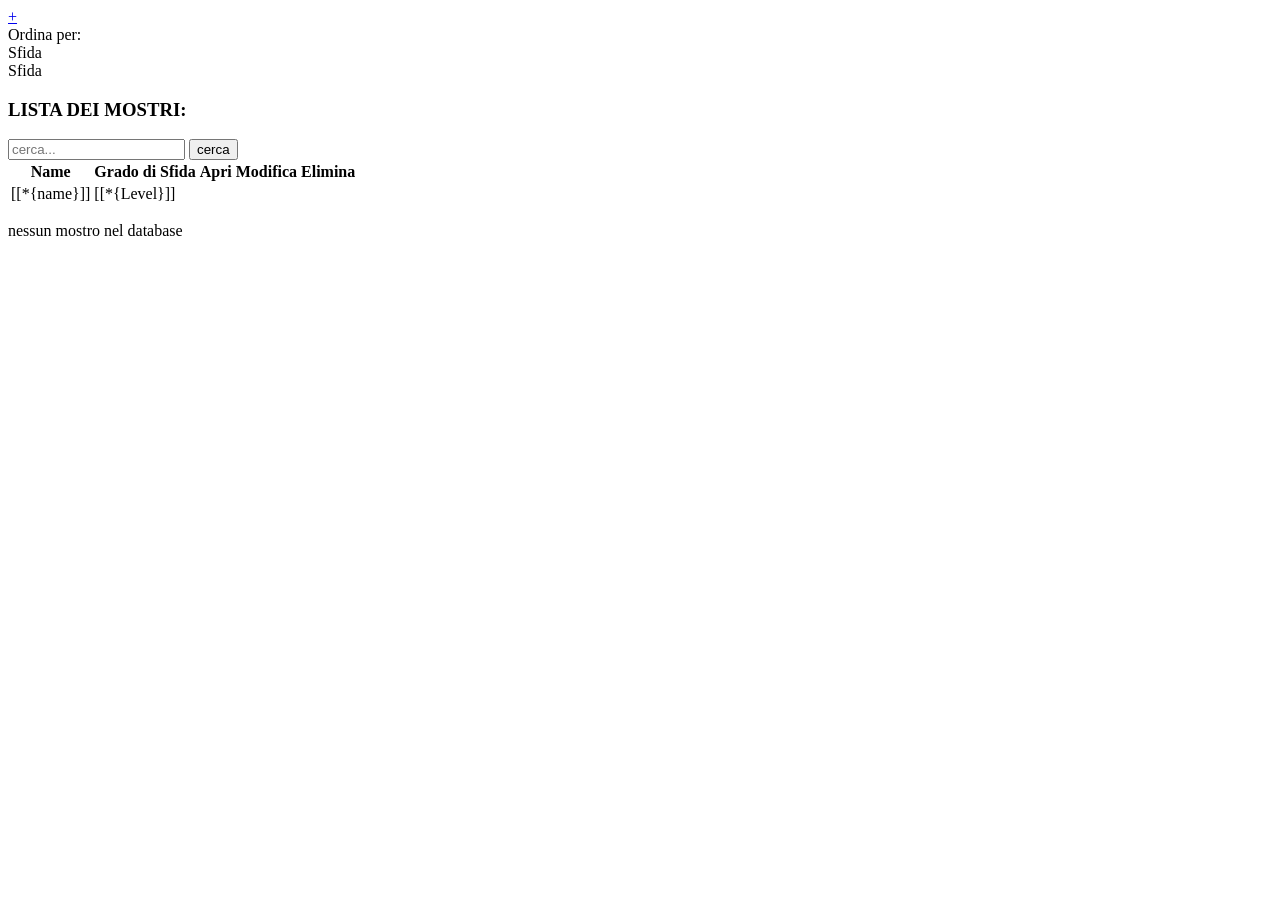
<file: src/main/resources/templates/monsters/index.html>
<!DOCTYPE html>
<html lxmls:th="http://www.thymeleaf.org">

<head>
    <th:block th:replace="~{fragments/style :: style}"></th:block>
    <title>Lista Mostri</title>
</head>

<body>
    <header>
        <th:block th:replace="~{fragments/nav :: nav}"></th:block>
    </header>
    <main>
        <div class="container  mt-3 ">
            <div class="row mt-5 bg_custom pt-3">
                <div class="col-12 d-flex justify-content-between">
                    <div>
                        <a sec:authorize="hasAuthority('ADMIN')" class="btn btn-primary" href="/monsters/create"> +</a>
                    </div>
                    <div class="d-flex align-items-center justify-content-between">
                        <div>
                            Ordina per:
                        </div>
                        <div class="mx-3">

                            <a th:href="@{/monsters(name=${name}, order='asc')}" class="btn btn-primary">Sfida <i
                                    class="bi bi-arrow-down-circle"></i></a>
                        </div>
                        <div>
                            <a th:href="@{/monsters(name=${name}, order='desc')}" class="btn btn-primary">Sfida <i
                                    class="bi bi-arrow-up-circle"></i></a>
                        </div>

                    </div>

                </div>

                <div class="col-12 mt-3" th:if="${monsters.size() > 0}">
                    <div class="d-flex justify-content-between">
                        <h3 class="">LISTA DEI MOSTRI:</h3>
                        <div>
                            <form th:action="@{/monsters}" method="get">
                                <div class="d-flex align-items-center">
                                    <input class="form-control me-2" type="text" name="name" th:value="${name}"
                                        placeholder="cerca..." aria-label="Search" />
                                    <input type="hidden" name="order" th:value="${order}">
                                    <button class="btn btn-primary " type="submit">cerca</button>
                                </div>
                            </form>

                        </div>
                    </div>

                    <table class="mt-3 table">
                        <thead>
                            <tr>
                                <th> Name</th>
                                <th> Grado di Sfida</th>
                                <th>Apri</th>
                                <th sec:authorize="hasAuthority('ADMIN')">Modifica</th>
                                <th sec:authorize="hasAuthority('ADMIN')">Elimina</th>
                            </tr>
                        </thead>
                        <tbody>
                            <tr th:each="monster : ${monsters}" th:object="${monster}">
                                <td>[[*{name}]]</td>
                                <td>
                                    [[*{Level}]]
                                </td>
                                <td>
                                    <a th:href="@{/monsters/{id}(id=*{id})}" class="btn btn-primary btn-sm">
                                        <i class="bi bi-arrow-right-square"></i>
                                    </a>
                                </td>
                                <td sec:authorize="hasAuthority('ADMIN')">
                                    <a th:href="@{/monsters/edit/{id}(id=*{id})}" class="btn btn-success btn-sm">
                                        <i class="bi bi-pencil"></i>
                                    </a>
                                </td>
                                <td sec:authorize="hasAuthority('ADMIN')">
                                    <div
                                        th:replace="~{fragments/modal :: modal(*{id}, 'Eliminare il mostro definitivamente?',@{/monsters/delete/{id}(id=*{id})})}">
                                    </div>


                                </td>

                            </tr>
                        </tbody>



                    </table>
                </div>
                <div class="col-12 d-flex justify-content-center mt-5 border-top" th:unless="${monsters.size() > 0}">

                    <p class="fs-5 mt-3"> nessun mostro nel database</p>
                </div>

            </div>
        </div>
    </main>
    <th:block th:replace="~{fragments/script :: scripts}"></th:block>
</body>
</file>
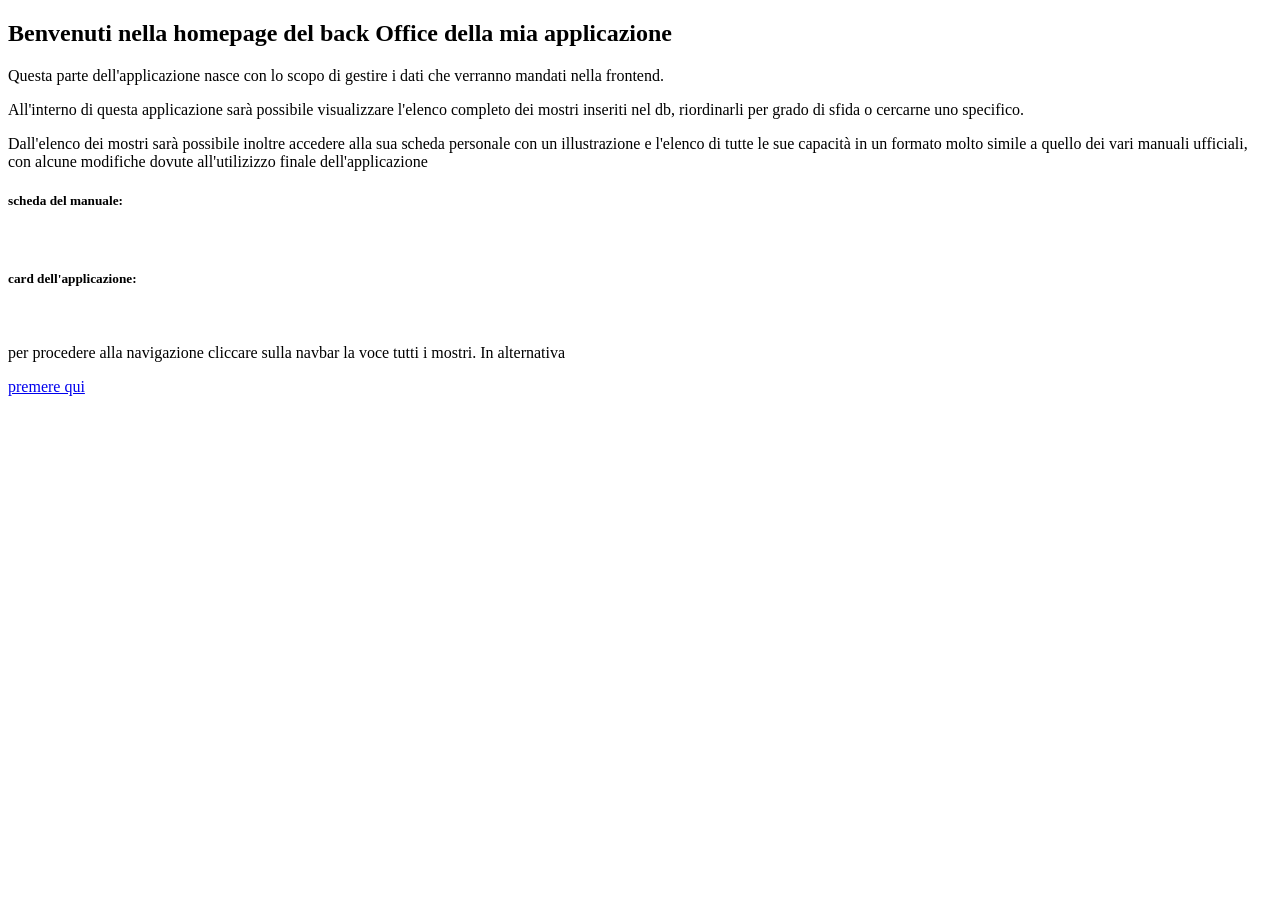
<file: src/main/resources/templates/home.html>
<!DOCTYPE html>
<html lxmls:th="http://www.thymeleaf.org">

<head>
    <th:block th:replace="~{fragments/style :: style}"></th:block>
    <title>Home Page</title>
</head>

<body>
    <header>
        <th:block th:replace="~{fragments/nav :: nav}"></th:block>
    </header>
    <main>
        <div class="container ">
            <div class="row bg_custom mt-5 py-3 justify-content-center">
                <div class="col-12">
                    <section>
                        <h1>Benvenuti nella homepage del back Office della mia applicazione</h1>
                        <p>
                            Questa parte dell'applicazione nasce con lo scopo di gestire i dati che verranno mandati
                            nella frontend.

                        </p>
                        <p>
                            All'interno di questa applicazione sarà possibile visualizzare l'elenco completo dei mostri
                            inseriti nel db, riordinarli per grado di sfida o cercarne uno specifico.
                        </p>
                        <p>Dall'elenco dei mostri sarà possibile inoltre accedere alla sua scheda personale con un
                            illustrazione e l'elenco di tutte le sue capacità in un formato molto simile a quello dei
                            vari manuali ufficiali, con alcune modifiche dovute all'utilizizzo finale dell'applicazione
                        </p>
                        <div class="col-12">
                            <div class="row justify-content-between">
                                <div class="col-5">
                                    <h5>scheda del manuale:</h5>
                                    <img th:src="@{/images/Goblin.PNG}" alt="" class="home-image">
                                </div>
                                <div class="col-6">
                                    <h5>card dell'applicazione:</h5>
                                    <img class="home-image" th:src="@{/images/home-example.JPG}" alt="">
                                </div>
                            </div>

                        </div>

                        <div class="d-flex mt-4">
                            <p>
                                per procedere alla navigazione cliccare sulla navbar la voce tutti i mostri. In
                                alternativa
                            </p>
                            <div>
                                <a class="btn btn-sm btn-primary ms-2" href="/monsters">premere qui</a>
                            </div>
                        </div>



                    </section>
                </div>
            </div>
        </div>
    </main>
    <footer>

    </footer>
</body>
</file>
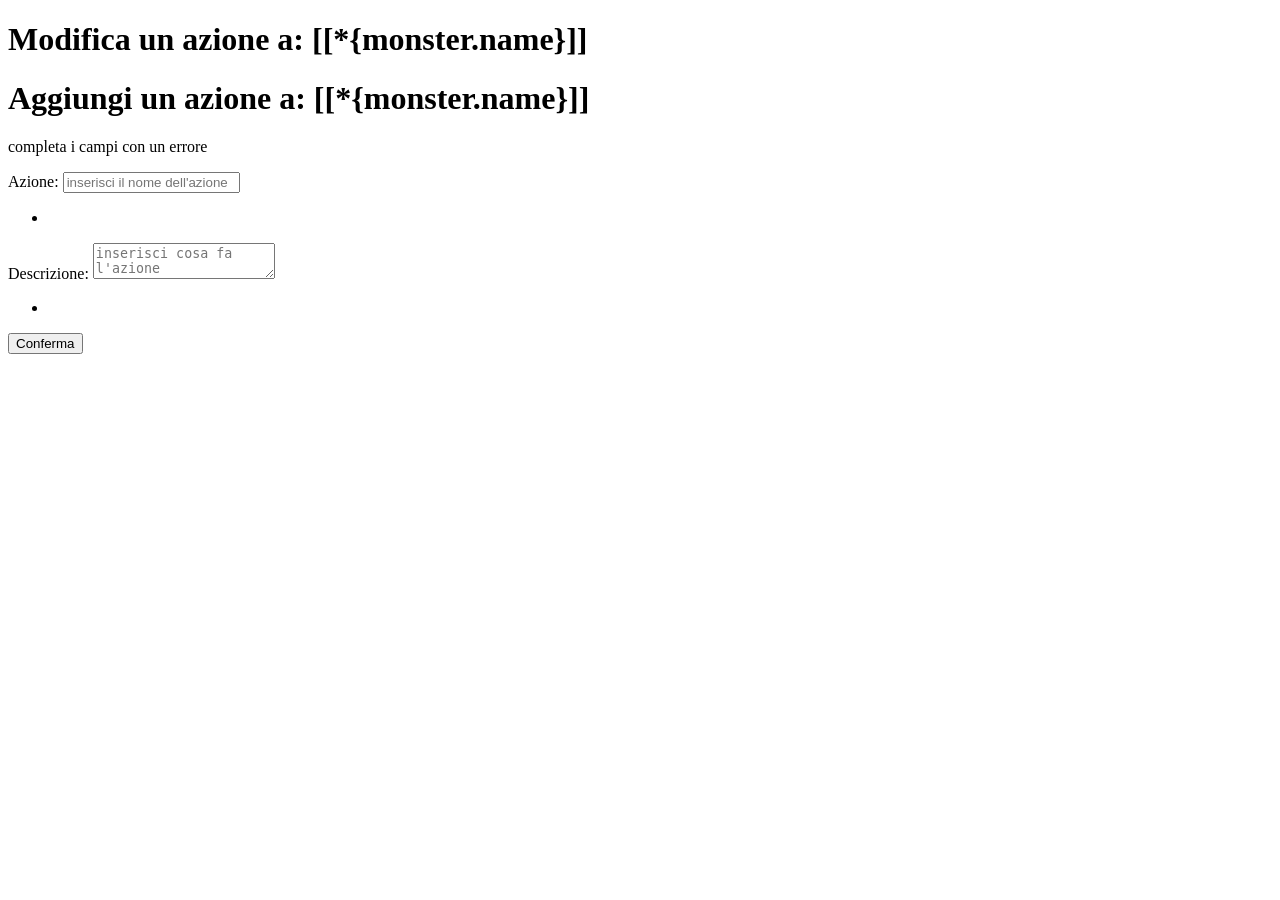
<file: src/main/resources/templates/actions/create-or-edit.html>
<!DOCTYPE html>
<html lxmls:th="http://www.thymeleaf.org">

<head>
    <th:block th:replace="~{fragments/style :: style}"></th:block>
    <title th:if="${edit}">Modifica Azione</title>
    <title th:unless="${edit}">Crea Azione</title>
</head>

<body>
    <header>
        <th:block th:replace="~{fragments/nav :: nav}"></th:block>
    </header>
    <main>
        <div class="container bg-light mt-3">


            <form id="trait-create-form"
                th:action="${edit} ? @{/actions/edit/{id}(id=${action.id})} : @{/actions/create}" method="post"
                th:object="${action}">
                <h1 th:if="${edit}">Modifica un azione a: [[*{monster.name}]]</h1>
                <h1 th:unless="${edit}">Aggiungi un azione a: [[*{monster.name}]]</h1>

                <input type="hidden" th:field="*{monster.id}">
                <div class="mb-3" th:if="${#fields.hasErrors()}">
                    <p class="text-danger">completa i campi con un errore</p>
                </div>
                <div class="mt-3">
                    <label class="form-label" for="name">Azione:</label>
                    <input class="form-control" type="text" id="name" placeholder="inserisci il nome dell'azione"
                        th:field="*{name}" th:errorClass="is-invalid">
                    <div class="invalid-feedback" th:if="${#fields.hasErrors('name')}">
                        <ul>
                            <li th:each="error : ${#fields.errors('name')}" th:text="${error}" />
                        </ul>
                    </div>
                </div>
                <div class="my-3 pb-4">
                    <label class="form-label" for="effect">Descrizione:</label>
                    <textarea class="form-control" type="file" id="effect" placeholder="inserisci cosa fa l'azione"
                        th:field="*{effect}" th:errorClass="is-invalid"></textarea>
                    <div class="invalid-feedback" th:if="${#fields.hasErrors('effect')}">
                        <ul>
                            <li th:each="error : ${#fields.errors('effect')}" th:text="${error}" />
                        </ul>
                    </div>
                    <div class="col-12 d-flex justify-content-center mt-4 pb-4">
                        <button class="btn btn-primary" type="submit">Conferma</button>
                    </div>
                </div>
            </form>
        </div>
    </main>
</body>
</file>
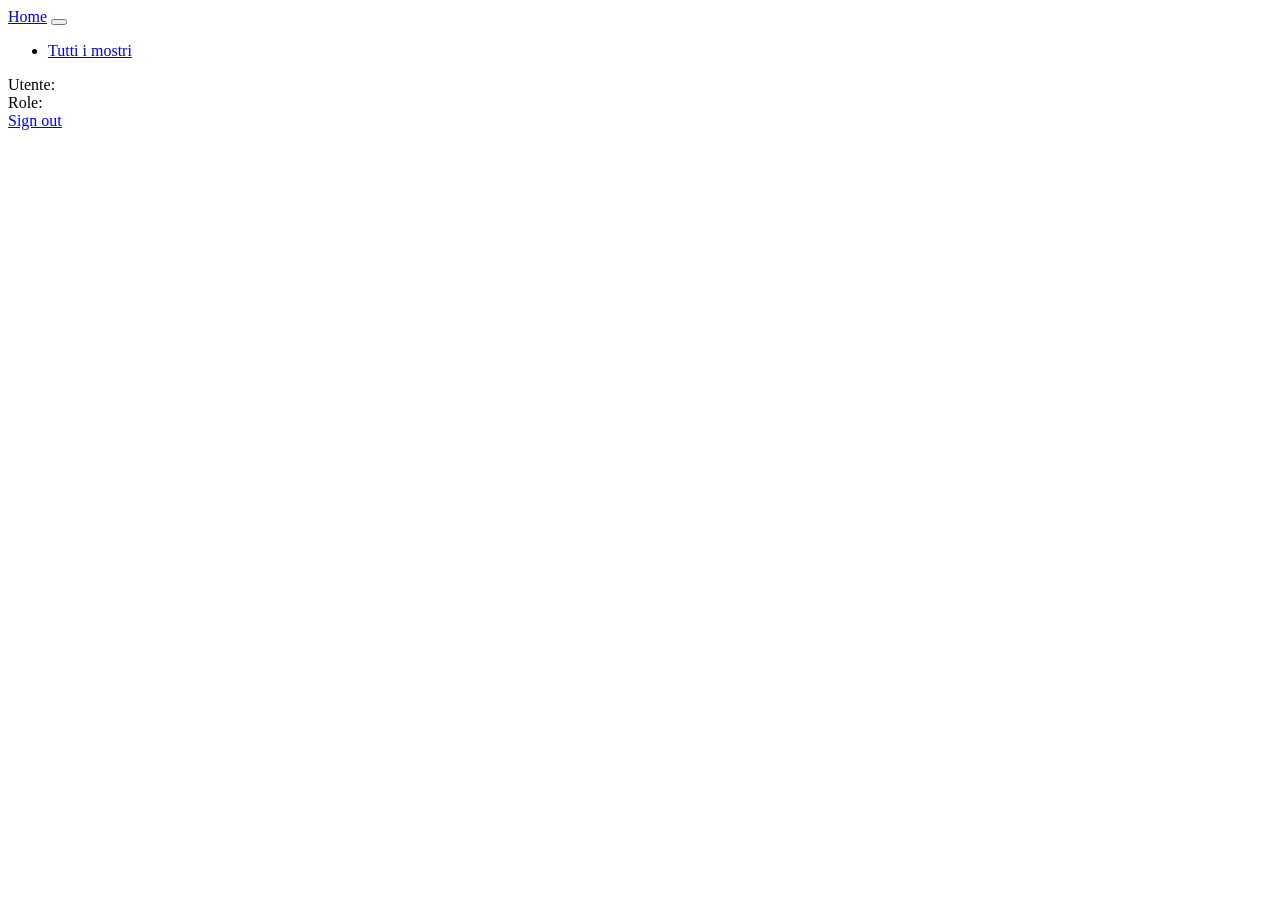
<file: src/main/resources/templates/fragments/nav.html>
<!DOCTYPE html>
<html lxmls:th="http://www.thymeleaf.org">

<head>

</head>
<th:block th:fragment="nav">
    <nav class="navbar navbar-expand-lg bg-body-tertiary">
        <div class="container-fluid">
            <a class="navbar-brand" href="/">Home</a>
            <button class="navbar-toggler" type="button" data-bs-toggle="collapse" data-bs-target="#navbarNav"
                aria-controls="navbarNav" aria-expanded="false" aria-label="Toggle navigation">
                <span class="navbar-toggler-icon"></span>
            </button>
            <div class="collapse navbar-collapse" id="navbarNav">
                <ul class="navbar-nav">
                    <li class="nav-item">
                        <a class="nav-link active" aria-current="page" href="/monsters">Tutti i mostri</a>
                    </li>
                </ul>
            </div>
            <div class="user-info d-flex">
                Utente: <span sec:authentication="name" class="fw-bold ms-1 me-2"></span>
                <div sec:authorize="hasAuthority('ADMIN')">
                    Role: <span class="fw-bold me-2" sec:authentication="principal.authorities"></span>
                </div>
                <a class="btn btn-sm btn-outline-primary" href="/logout">Sign out</a>


            </div>
        </div>
    </nav>

</th:block>

</html>
</file>
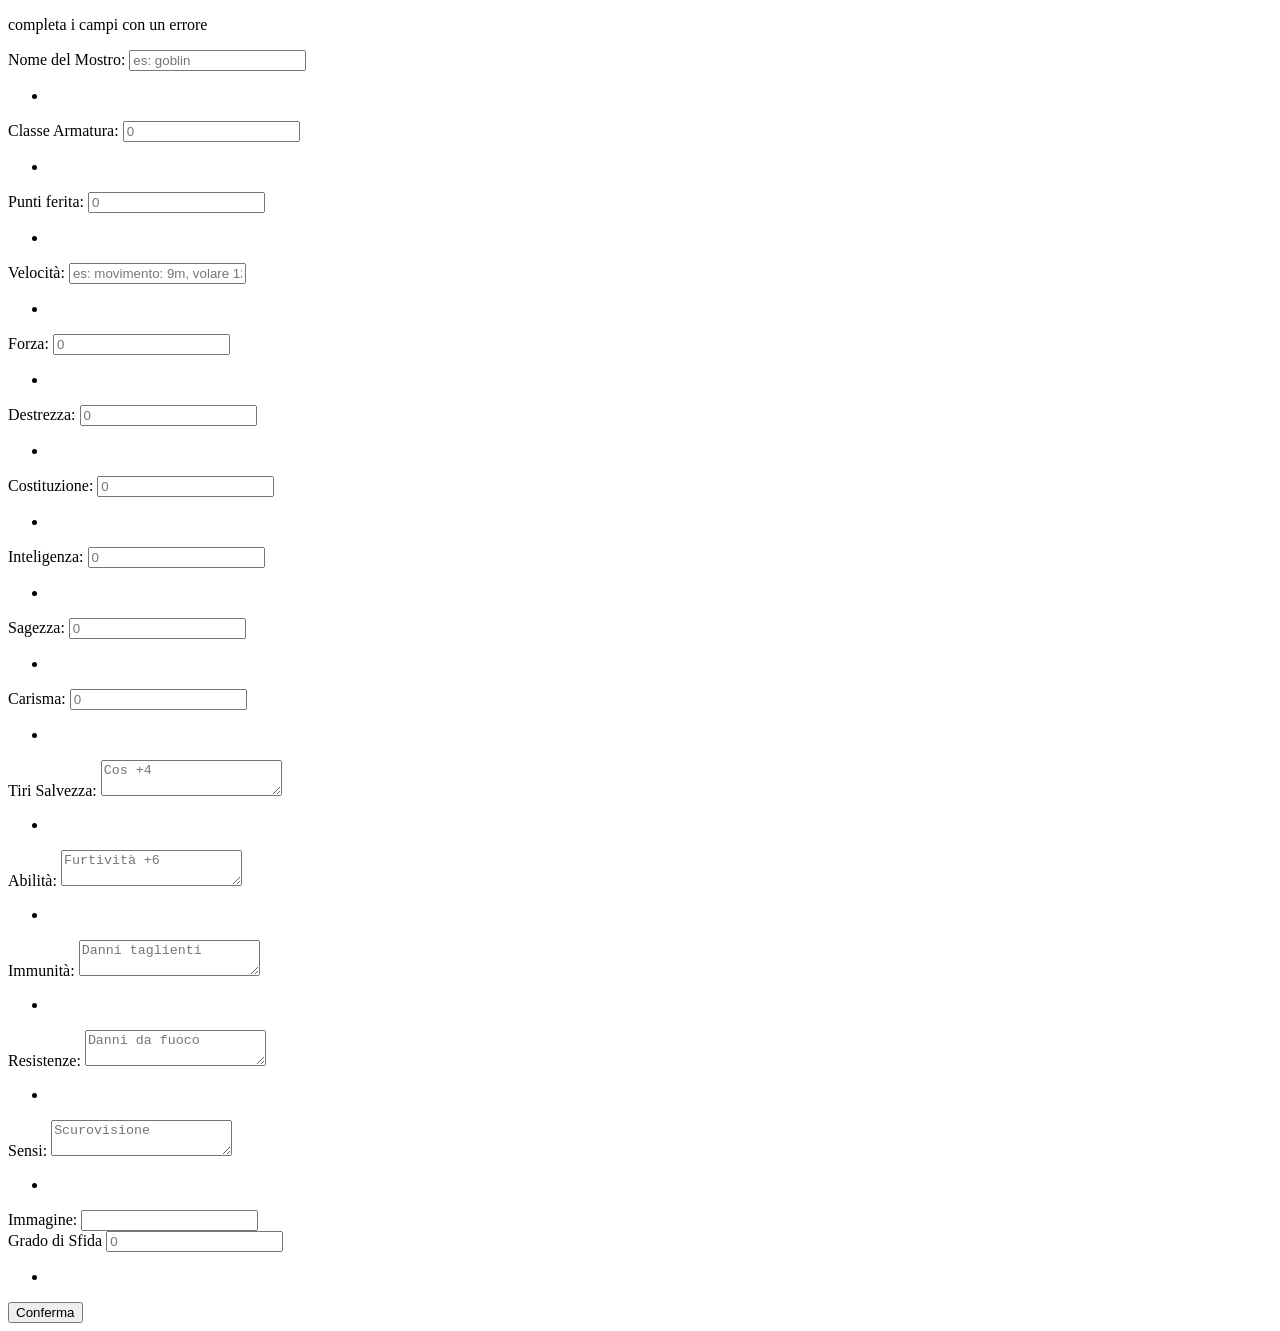
<file: src/main/resources/templates/monsters/create-or-edit.html>
<!DOCTYPE html>
<html lxmls:th="http://www.thymeleaf.org">

<head>
    <th:block th:replace="~{fragments/style :: style}"></th:block>
    <title th:if="${edit}">Modifica Mostro</title>
    <title th:unless="${edit}">Crea Mostro</title>
</head>

<body class="bg-dark">
    <header>
        <th:block th:replace="~{fragments/nav :: nav}"></th:block>
    </header>
    <main>
        <div class="container bg-light">
            <form id="monster-create-form" th:action="${edit} ? @{|/monsters/edit/${monster.id}|} : @{/monsters/create}"
                method="post" th:object="${monster}" enctype="multipart/form-data">
                <div class="pt-3 mt-3" th:if="${#fields.hasErrors()}">
                    <p class="text-danger">completa i campi con un errore</p>
                </div>
                <div class="row mt-3">
                    <div class="col-4 mb-4">
                        <div class="mt-3">
                            <label class="form-label" for="name">Nome del Mostro:</label>
                            <input class="form-control" type="text" id="name" placeholder="es: goblin"
                                th:field="*{name}" th:errorClass="is-invalid">
                            <div class="invalid-feedback" th:if="${#fields.hasErrors('name')}">
                                <ul>
                                    <li th:each="error : ${#fields.errors('name')}" th:text="${error}" />
                                </ul>
                            </div>
                        </div>
                    </div>
                    <div class="col-4 mb-4">
                        <div class="mt-3">
                            <label class="form-label" for="armorClass">Classe Armatura:</label>
                            <input class="form-control" type="number" id="armorClass" placeholder="0"
                                th:field="*{armorClass}" th:errorClass="is-invalid">
                            <div class="invalid-feedback" th:if="${#fields.hasErrors('armorClass')}">
                                <ul>
                                    <li th:each="error : ${#fields.errors('armorClass')}" th:text="${error}" />
                                </ul>
                            </div>
                        </div>
                    </div>
                    <div class="col-4 mb-4">
                        <div class="mt-3">
                            <label class="form-label" for="lifePoint">Punti ferita:</label>
                            <input class="form-control" type="number" id="lifePoint" placeholder="0"
                                th:field="*{lifePoint}" th:errorClass="is-invalid">
                            <div class="invalid-feedback" th:if="${#fields.hasErrors('lifePoint')}">
                                <ul>
                                    <li th:each="error : ${#fields.errors('lifePoint')}" th:text="${error}" />
                                </ul>
                            </div>
                        </div>
                    </div>
                    <div class="col-12 border-top border-bottom pb-4">
                        <div class="mt-3">
                            <label class="form-label" for="moviment">Velocità:</label>
                            <input class="form-control" type="text" id="moviment"
                                placeholder="es: movimento: 9m, volare 12m" th:field="*{moviment}"
                                th:errorClass="is-invalid">
                            <div class="invalid-feedback" th:if="${#fields.hasErrors('moviment')}">
                                <ul>
                                    <li th:each="error : ${#fields.errors('moviment')}" th:text="${error}" />
                                </ul>
                            </div>
                        </div>
                    </div>
                    <div class="col-4">
                        <div class="col-4">
                            <div class="mt-3">
                                <label class="form-label" for="strength">Forza:</label>
                                <input class="form-control" type="number" id="strength" placeholder="0"
                                    th:field="*{strength}" th:errorClass="is-invalid">
                                <div class="invalid-feedback" th:if="${#fields.hasErrors('strength')}">
                                    <ul>
                                        <li th:each="error : ${#fields.errors('strength')}" th:text="${error}" />
                                    </ul>
                                </div>
                            </div>
                        </div>
                    </div>
                    <div class="col-4">
                        <div class="col-4">
                            <div class="mt-3">
                                <label class="form-label" for="dexterity">Destrezza:</label>
                                <input class="form-control" type="number" id="dexterity" placeholder="0"
                                    th:field="*{dexterity}" th:errorClass="is-invalid">
                                <div class="invalid-feedback" th:if="${#fields.hasErrors('dexterity')}">
                                    <ul>
                                        <li th:each="error : ${#fields.errors('dexterity')}" th:text="${error}" />
                                    </ul>
                                </div>
                            </div>
                        </div>
                    </div>
                    <div class="col-4">
                        <div class="col-4">
                            <div class="mt-3">
                                <label class="form-label" for="constitution">Costituzione:</label>
                                <input class="form-control" type="number" id="constitution" placeholder="0"
                                    th:field="*{constitution}" th:errorClass="is-invalid">
                                <div class="invalid-feedback" th:if="${#fields.hasErrors('constitution')}">
                                    <ul>
                                        <li th:each="error : ${#fields.errors('constitution')}" th:text="${error}" />
                                    </ul>
                                </div>
                            </div>
                        </div>
                    </div>
                    <div class="col-4">
                        <div class="col-4">
                            <div class="mt-3">
                                <label class="form-label" for="intelligence">Inteligenza:</label>
                                <input class="form-control" type="number" id="intelligence" placeholder="0"
                                    th:field="*{intelligence}" th:errorClass="is-invalid">
                                <div class="invalid-feedback" th:if="${#fields.hasErrors('intelligence')}">
                                    <ul>
                                        <li th:each="error : ${#fields.errors('intelligence')}" th:text="${error}" />
                                    </ul>
                                </div>
                            </div>
                        </div>
                    </div>
                    <div class="col-4">
                        <div class="col-4">
                            <div class="mt-3">
                                <label class="form-label" for="wisdom">Sagezza:</label>
                                <input class="form-control" type="number" id="wisdom" placeholder="0"
                                    th:field="*{wisdom}" th:errorClass="is-invalid">
                                <div class="invalid-feedback" th:if="${#fields.hasErrors('wisdom')}">
                                    <ul>
                                        <li th:each="error : ${#fields.errors('wisdom')}" th:text="${error}" />
                                    </ul>
                                </div>
                            </div>
                        </div>
                    </div>
                    <div class="col-4">
                        <div class="col-4">
                            <div class="mt-3">
                                <label class="form-label" for="charisma">Carisma:</label>
                                <input class="form-control" type="number" id="charisma" placeholder="0"
                                    th:field="*{charisma}" th:errorClass="is-invalid">
                                <div class="invalid-feedback" th:if="${#fields.hasErrors('charisma')}">
                                    <ul>
                                        <li th:each="error : ${#fields.errors('charisma')}" th:text="${error}" />
                                    </ul>
                                </div>
                            </div>
                        </div>
                    </div>
                    <div class="col-12 border-bottom pb-4 ">
                        <div class="row">
                            <div class="col-3">
                                <div class="mt-3">
                                    <label class="form-label" for="savingThrow">Tiri Salvezza:</label>
                                    <textarea class="form-control" type="file" id="savingThrow" placeholder="Cos +4"
                                        th:field="*{savingThrow}" th:errorClass="is-invalid"></textarea>
                                    <div class="invalid-feedback" th:if="${#fields.hasErrors('savingThrow')}">
                                        <ul>
                                            <li th:each="error : ${#fields.errors('savingThrow')}" th:text="${error}" />
                                        </ul>
                                    </div>
                                </div>
                            </div>
                            <div class="col-3">
                                <div class="mt-3">
                                    <label class="form-label" for="skills">Abilità:</label>
                                    <textarea class="form-control" type="file" id="skills" placeholder="Furtività +6"
                                        th:field="*{skills}" th:errorClass="is-invalid"></textarea>
                                    <div class="invalid-feedback" th:if="${#fields.hasErrors('skills')}">
                                        <ul>
                                            <li th:each="error : ${#fields.errors('skills')}" th:text="${error}" />
                                        </ul>
                                    </div>
                                </div>
                            </div>
                            <div class="col-3">
                                <div class="mt-3">
                                    <label class="form-label" for="immunity">Immunità:</label>
                                    <textarea class="form-control" type="file" id="immunity"
                                        placeholder="Danni taglienti" th:field="*{immunity}"
                                        th:errorClass="is-invalid"></textarea>
                                    <div class="invalid-feedback" th:if="${#fields.hasErrors('immunity')}">
                                        <ul>
                                            <li th:each="error : ${#fields.errors('immunity')}" th:text="${error}" />
                                        </ul>
                                    </div>
                                </div>
                            </div>
                            <div class="col-3">
                                <div class="mt-3">
                                    <label class="form-label" for="resistence">Resistenze:</label>
                                    <textarea class="form-control" type="file" id="resistence"
                                        placeholder="Danni da fuoco" th:field="*{resistence}"
                                        th:errorClass="is-invalid"></textarea>
                                    <div class="invalid-feedback" th:if="${#fields.hasErrors('resistence')}">
                                        <ul>
                                            <li th:each="error : ${#fields.errors('resistence')}" th:text="${error}" />
                                        </ul>
                                    </div>
                                </div>
                            </div>
                            <div class="col-12 d-flex justify-content-between align-items-center">
                                <div class="col-3">
                                    <div class="mt-3">
                                        <label class="form-label" for="sense">Sensi:</label>
                                        <textarea class="form-control" type="file" id="sense" placeholder="Scurovisione"
                                            th:field="*{sense}" th:errorClass="is-invalid"></textarea>
                                        <div class="invalid-feedback" th:if="${#fields.hasErrors('sense')}">
                                            <ul>
                                                <li th:each="error : ${#fields.errors('sense')}" th:text="${error}" />
                                            </ul>
                                        </div>
                                    </div>
                                </div>
                                <div class="col-3">
                                    <label class="form-label" for="image">Immagine:</label>
                                    <input class="form-control" type="text" name="imageFile" id="image"
                                        th:field="*{image}">
                                </div>

                                <div class="col-3">
                                    <div class="mt-3">
                                        <label for="level" class="form-label">Grado di Sfida</label>
                                        <input type="number" step="any" class="form-control" id="level"
                                            th:field="*{level}" th:errorClass="is-invalid" placeholder="0">
                                        <div class="invalid-feedback" th:if="${#fields.hasErrors('level')}">
                                            <ul>
                                                <li th:each="error : ${#fields.errors('level')}" th:text="${error}" />
                                            </ul>
                                        </div>
                                    </div>
                                </div>

                            </div>
                        </div>

                    </div>

                </div>

                <div class="col-12 d-flex justify-content-center mt-4 pb-4">
                    <button class="btn btn-primary" type="submit">Conferma</button>
                </div>
            </form>
        </div>
    </main>
</body>
</file>
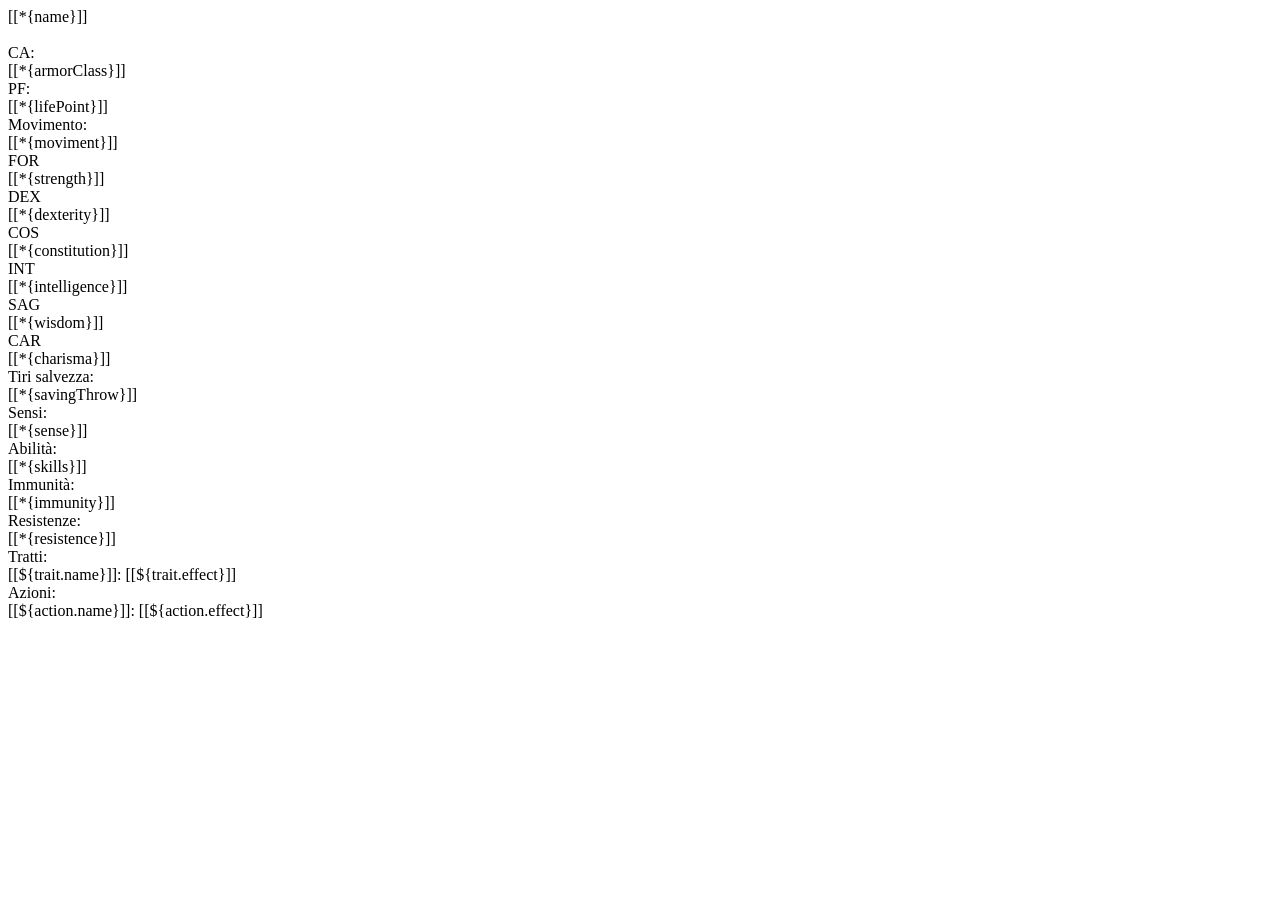
<file: src/main/resources/templates/monsters/monsterPage.html>
<!DOCTYPE html>
<html lxmls:th="http://www.thymeleaf.org">

<head>
    <th:block th:replace="~{fragments/style :: style}"></th:block>
    <title>Scheda: [[${monster.name}]]</title>
</head>

<body>
    <header>
        <th:block th:replace="~{fragments/nav :: nav}"></th:block>
    </header>
    <main>
        <div class="container" th:object="${monster}">
            <div class="row d-flex justify-content-center">
                <div class="col-8 ">
                    <div class="card mt-4 text-center ">
                        <div class="card-header">
                            <div class="fs-5 fw-bold">[[*{name}]]</div>
                        </div>
                        <div class="card-body card_dimensions">
                            <div class="row">
                                <div class="col-6">

                                    <div class="img_container">
                                        <img th:src="@{/images/{imageName}(imageName=*{image})}" alt=""
                                            class="monster_image">
                                    </div>

                                </div>
                                <div class="col-6 stats_container border-start">
                                    <div class="row">
                                        <div class="col-6 mb-3 border-bottom">
                                            <div class="d-flex">
                                                <div class="fw-bold">CA:</div>
                                                <div class="ms-1">[[*{armorClass}]]</div>
                                            </div>

                                        </div>
                                        <div class="col-6 mb-3 border-bottom">
                                            <div class="d-flex">
                                                <div class="fw-bold ">PF: </div>
                                                <div class="ms-1"> [[*{lifePoint}]]</div>
                                            </div>

                                        </div>
                                    </div>
                                    <div class="row border-bottom pb-3">
                                        <div class="col-12  ">
                                            <div class="border-bottom fw-bold"> Movimento:</div>
                                            <div>[[*{moviment}]]</div>
                                        </div>
                                    </div>

                                    <div class="row">
                                        <div class="col-4  border-bottom">
                                            <div class="fw-bold">
                                                FOR
                                            </div>
                                            <div>[[*{strength}]]</div>
                                        </div>

                                        <div class="col-4  border-bottom">
                                            <div class="fw-bold">
                                                DEX
                                            </div>
                                            <div>[[*{dexterity}]]</div>
                                        </div>
                                        <div class="col-4  border-bottom">
                                            <div class="fw-bold">
                                                COS
                                            </div>
                                            <div>[[*{constitution}]]</div>
                                        </div>
                                        <div class="col-4  border-bottom">
                                            <div class="fw-bold">
                                                INT
                                            </div>
                                            <div>[[*{intelligence}]]</div>
                                        </div>

                                        <div class="col-4  border-bottom">
                                            <div class="fw-bold">
                                                SAG
                                            </div>
                                            <div>[[*{wisdom}]]</div>
                                        </div>
                                        <div class="col-4  border-bottom">
                                            <div class="fw-bold">
                                                CAR
                                            </div>
                                            <div>[[*{charisma}]]</div>
                                        </div>
                                    </div>

                                    <div class="row ">
                                        <div th:unless="${#strings.isEmpty (monster.savingThrow)}"
                                            class="col-12 border-bottom">
                                            <div class="fw-bold">Tiri salvezza:</div>
                                            <div>[[*{savingThrow}]]</div>
                                        </div>
                                        <div th:unless="${#strings.isEmpty (monster.sense)}"
                                            class="col-12 border-bottom">
                                            <div class="fw-bold">Sensi:</div>
                                            <div>[[*{sense}]]</div>
                                        </div>
                                        <div th:unless="${#strings.isEmpty (monster.skills)}"
                                            class="col-12 border-bottom">
                                            <div class="fw-bold">Abilità:</div>
                                            <div>[[*{skills}]]</div>
                                        </div>
                                        <div th:unless="${#strings.isEmpty (monster.immunity)}"
                                            class="col-12 border-bottom">
                                            <div class="fw-bold">Immunità:</div>
                                            <div>[[*{immunity}]]</div>
                                        </div>
                                        <div th:unless="${#strings.isEmpty (monster.resistence)}"
                                            class="col-12 border-bottom">
                                            <div class="fw-bold">Resistenze:</div>
                                            <div>[[*{resistence}]]</div>
                                        </div>
                                    </div>
                                    <div class="d-flex justify-content-between align-items-center mt-3">
                                        <span class="fw-bold">Tratti:</span>
                                        <a class="btn btn-warning btn-sm" th:href="@{/monsters/{id}/trait(id=*{id})}">
                                            <i class="bi bi-plus-circle"></i>
                                        </a>
                                    </div>
                                    <div th:if="${monster.trait.size() > 0}">
                                        <div class="row border-bottom" th:each="trait : *{trait}">
                                            <div class="col-12 mt-2 mb-2">
                                                <div>
                                                    <span class="fw-bold">[[${trait.name}]]: </span>
                                                    <span>[[${trait.effect}]]</span>
                                                </div>
                                                <div class="d-flex justify-content-end">
                                                    <div>
                                                        <div
                                                            th:replace="~{fragments/modal :: modal(|trait-${trait.id}|, 'Eliminare il tratto?', @{/trait/delete/{id}(id=${trait.id})})}">
                                                        </div>
                                                    </div>
                                                </div>

                                            </div>
                                        </div>
                                    </div>

                                    <div class="d-flex justify-content-between align-items-center mt-3">
                                        <span class="fw-bold">Azioni:</span>
                                        <div>
                                            <a class="btn btn-warning btn-sm"
                                                th:href="@{/monsters/{id}/actions(id=*{id})}">
                                                <i class="bi bi-plus-circle"></i>
                                            </a>
                                        </div>

                                    </div>
                                    <div th:if="${monster.actions.size() > 0}">
                                        <div class="row border-bottom" th:each="action : *{actions}">
                                            <div class="col-12 mt-2 mb-2">
                                                <div>
                                                    <span class="fw-bold">[[${action.name}]]: </span>
                                                    <span>[[${action.effect}]]</span>
                                                </div>
                                                <div class="d-flex justify-content-end">
                                                    <div
                                                        th:replace="~{fragments/modal :: modal(|action-${action.id}|, 'Eliminare l\'azione?', @{/action/delete/{id}(id=${action.id})})}">
                                                    </div>
                                                </div>
                                            </div>
                                        </div>
                                    </div>


                                </div>


                            </div>
                        </div>
                    </div>
                </div>
            </div>
        </div>
    </main>

    <footer>
        <div class="height"></div>
    </footer>
    <th:block th:replace="~{fragments/script :: scripts}"></th:block>
</body>
</file>
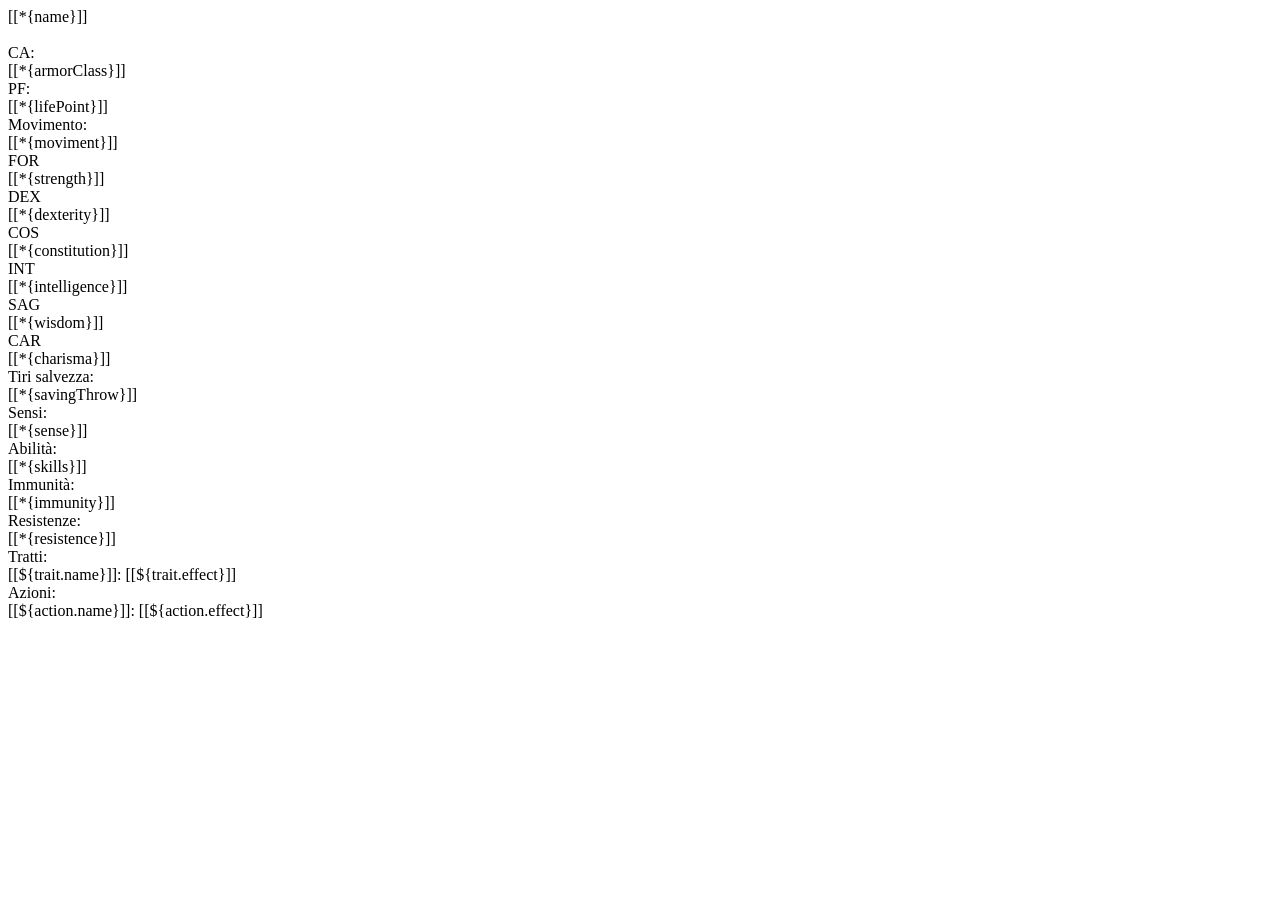
<file: src/main/resources/templates/monsters/show.html>
<!DOCTYPE html>
<html lxmls:th="http://www.thymeleaf.org">

<head>
    <th:block th:replace="~{fragments/style :: style}"></th:block>
    <title>Scheda: [[${monster.name}]]</title>
</head>

<body>
    <header>
        <th:block th:replace="~{fragments/nav :: nav}"></th:block>
    </header>
    <main>
        <div class="container" th:object="${monster}">
            <div class="row d-flex justify-content-center">
                <div class="col-8 ">
                    <div class="card mt-4 text-center ">
                        <div class="card-header">
                            <div class="fs-5 fw-bold">[[*{name}]]</div>
                        </div>
                        <div class="card-body card_dimensions">
                            <div class="row">
                                <div class="col-6">

                                    <div class="img_container">
                                        <img th:src="@{/images/{imageName}(imageName=*{image})}" alt=""
                                            class="monster_image">
                                    </div>

                                </div>
                                <div class="col-6 stats_container border-start ">
                                    <div class="row">
                                        <div class="col-6 mb-3 border-bottom ">
                                            <div class="d-flex justify-content-center">
                                                <div class="fw-bold">CA:</div>
                                                <div class="ms-1">[[*{armorClass}]]</div>
                                            </div>

                                        </div>
                                        <div class="col-6 mb-3 border-bottom ">
                                            <div class="d-flex justify-content-center">
                                                <div class="fw-bold ">PF: </div>
                                                <div class="ms-1"> [[*{lifePoint}]]</div>
                                            </div>

                                        </div>
                                    </div>
                                    <div class="row border-bottom pb-3">
                                        <div class="col-12 d-flex justify-content-center">
                                            <div class=" fw-bold me-1"> Movimento:</div>
                                            <div>[[*{moviment}]]</div>
                                        </div>
                                    </div>

                                    <div class="row">
                                        <div class="col-4  border-bottom">
                                            <div class="fw-bold">
                                                FOR
                                            </div>
                                            <div>[[*{strength}]]</div>
                                        </div>

                                        <div class="col-4  border-bottom">
                                            <div class="fw-bold">
                                                DEX
                                            </div>
                                            <div>[[*{dexterity}]]</div>
                                        </div>
                                        <div class="col-4  border-bottom">
                                            <div class="fw-bold">
                                                COS
                                            </div>
                                            <div>[[*{constitution}]]</div>
                                        </div>
                                        <div class="col-4  border-bottom">
                                            <div class="fw-bold">
                                                INT
                                            </div>
                                            <div>[[*{intelligence}]]</div>
                                        </div>

                                        <div class="col-4  border-bottom">
                                            <div class="fw-bold">
                                                SAG
                                            </div>
                                            <div>[[*{wisdom}]]</div>
                                        </div>
                                        <div class="col-4  border-bottom">
                                            <div class="fw-bold">
                                                CAR
                                            </div>
                                            <div>[[*{charisma}]]</div>
                                        </div>
                                    </div>

                                    <div class="row ">
                                        <div th:unless="${#strings.isEmpty (monster.savingThrow)}"
                                            class="col-12 border-bottom">
                                            <div class="fw-bold">Tiri salvezza:</div>
                                            <div>[[*{savingThrow}]]</div>
                                        </div>
                                        <div th:unless="${#strings.isEmpty (monster.sense)}"
                                            class="col-12 border-bottom">
                                            <div class="fw-bold">Sensi:</div>
                                            <div>[[*{sense}]]</div>
                                        </div>
                                        <div th:unless="${#strings.isEmpty (monster.skills)}"
                                            class="col-12 border-bottom">
                                            <div class="fw-bold">Abilità:</div>
                                            <div>[[*{skills}]]</div>
                                        </div>
                                        <div th:unless="${#strings.isEmpty (monster.immunity)}"
                                            class="col-12 border-bottom">
                                            <div class="fw-bold">Immunità:</div>
                                            <div>[[*{immunity}]]</div>
                                        </div>
                                        <div th:unless="${#strings.isEmpty (monster.resistence)}"
                                            class="col-12 border-bottom">
                                            <div class="fw-bold">Resistenze:</div>
                                            <div>[[*{resistence}]]</div>
                                        </div>
                                    </div>
                                    <div class="d-flex justify-content-between align-items-center mt-3">
                                        <span class="fw-bold">Tratti:</span>
                                        <a sec:authorize="hasAuthority('ADMIN')" class="btn btn-warning btn-sm"
                                            th:href="@{/monsters/{id}/trait(id=*{id})}">
                                            <i class="bi bi-plus-circle"></i>
                                        </a>
                                    </div>
                                    <div th:if="${monster.trait.size() > 0}">
                                        <div class="row border-bottom" th:each="trait : *{trait}">
                                            <div class="col-12 mt-2 mb-2">
                                                <div>
                                                    <span class="fw-bold">[[${trait.name}]]: </span>
                                                    <span>[[${trait.effect}]]</span>
                                                </div>
                                                <div class="d-flex justify-content-end">

                                                    <div class="me-2">
                                                        <a sec:authorize="hasAuthority('ADMIN')"
                                                            th:href="@{/trait/edit/{id}(id=${trait.id})}"
                                                            class="btn btn-success btn-sm">
                                                            <i class="bi bi-pencil"></i>
                                                        </a>
                                                    </div>

                                                    <div>
                                                        <div sec:authorize="hasAuthority('ADMIN')"
                                                            th:replace="~{fragments/modal :: modal(|trait-${trait.id}|, 'Eliminare il tratto?', @{/trait/delete/{id}(id=${trait.id})})}">
                                                        </div>
                                                    </div>
                                                </div>

                                            </div>
                                        </div>
                                    </div>

                                    <div class="d-flex justify-content-between align-items-center mt-3">
                                        <span class="fw-bold">Azioni:</span>
                                        <div>
                                            <a sec:authorize="hasAuthority('ADMIN')" class="btn btn-warning btn-sm"
                                                th:href="@{/monsters/{id}/actions(id=*{id})}">
                                                <i class="bi bi-plus-circle"></i>
                                            </a>
                                        </div>

                                    </div>
                                    <div th:if="${monster.actions.size() > 0}">
                                        <div class="row border-bottom" th:each="action : *{actions}">
                                            <div class="col-12 mt-2 mb-2">
                                                <div>
                                                    <span class="fw-bold">[[${action.name}]]: </span>
                                                    <span>[[${action.effect}]]</span>
                                                </div>
                                                <div class="d-flex justify-content-end">
                                                    <div class="me-2">
                                                        <a sec:authorize="hasAuthority('ADMIN')"
                                                            th:href="@{/actions/edit/{id}(id=${action.id})}"
                                                            class="btn btn-success btn-sm">
                                                            <i class="bi bi-pencil"></i>
                                                        </a>
                                                    </div>
                                                    <div sec:authorize="hasAuthority('ADMIN')"
                                                        th:replace="~{fragments/modal :: modal(|action-${action.id}|, 'Eliminare l\'azione?', @{/actions/delete/{id}(id=${action.id})})}">
                                                    </div>
                                                </div>
                                            </div>
                                        </div>
                                    </div>


                                </div>


                            </div>
                        </div>
                    </div>
                </div>
            </div>
        </div>
    </main>

    <footer>
        <div class="height"></div>
    </footer>
    <th:block th:replace="~{fragments/script :: scripts}"></th:block>
</body>
</file>
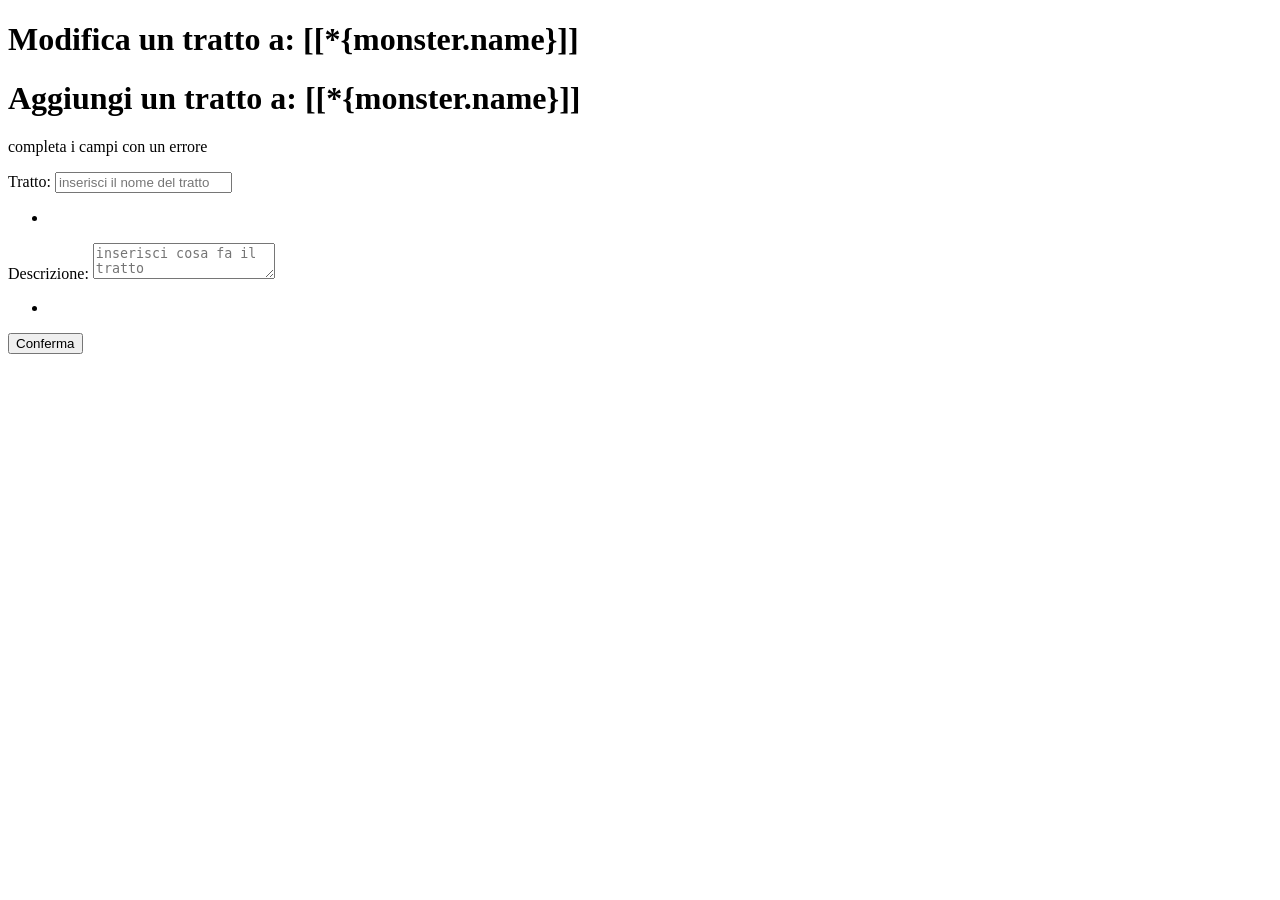
<file: src/main/resources/templates/trait/create-or-edit.html>
<!DOCTYPE html>
<html lxmls:th="http://www.thymeleaf.org">

<head>
    <th:block th:replace="~{fragments/style :: style}"></th:block>
    <title th:if="${edit}">Modifica Tratto</title>
    <title th:unless="${edit}">Crea Tratto</title>
</head>

<body>
    <header>
        <th:block th:replace="~{fragments/nav :: nav}"></th:block>
    </header>
    <main>
        <div class="container bg-light mt-3">


            <form id="trait-create-form" th:action="${edit} ? @{/trait/edit/{id}(id=${trait.id})} :@{/trait/create}"
                method="post" th:object="${trait}">
                <h1 th:if="${edit}">Modifica un tratto a: [[*{monster.name}]]</h1>
                <h1 th:unless="${edit}">Aggiungi un tratto a: [[*{monster.name}]]</h1>

                <input type="hidden" th:field="*{monster.id}">
                <div class="mb-3" th:if="${#fields.hasErrors()}">
                    <p class="text-danger">completa i campi con un errore</p>
                </div>
                <div class="mt-3">
                    <label class="form-label" for="name">Tratto:</label>
                    <input class="form-control" type="text" id="name" placeholder="inserisci il nome del tratto"
                        th:field="*{name}" th:errorClass="is-invalid">
                    <div class="invalid-feedback" th:if="${#fields.hasErrors('name')}">
                        <ul>
                            <li th:each="error : ${#fields.errors('name')}" th:text="${error}" />
                        </ul>
                    </div>
                </div>
                <div class="my-3 pb-4">
                    <label class="form-label" for="effect">Descrizione:</label>
                    <textarea class="form-control" type="file" id="effect" placeholder="inserisci cosa fa il tratto"
                        th:field="*{effect}" th:errorClass="is-invalid"></textarea>
                    <div class="invalid-feedback" th:if="${#fields.hasErrors('effect')}">
                        <ul>
                            <li th:each="error : ${#fields.errors('effect')}" th:text="${error}" />
                        </ul>
                    </div>
                    <div class="col-12 d-flex justify-content-center mt-4 pb-4">
                        <button class="btn btn-primary" type="submit">Conferma</button>
                    </div>
                </div>
            </form>
        </div>
    </main>
</body>
</file>
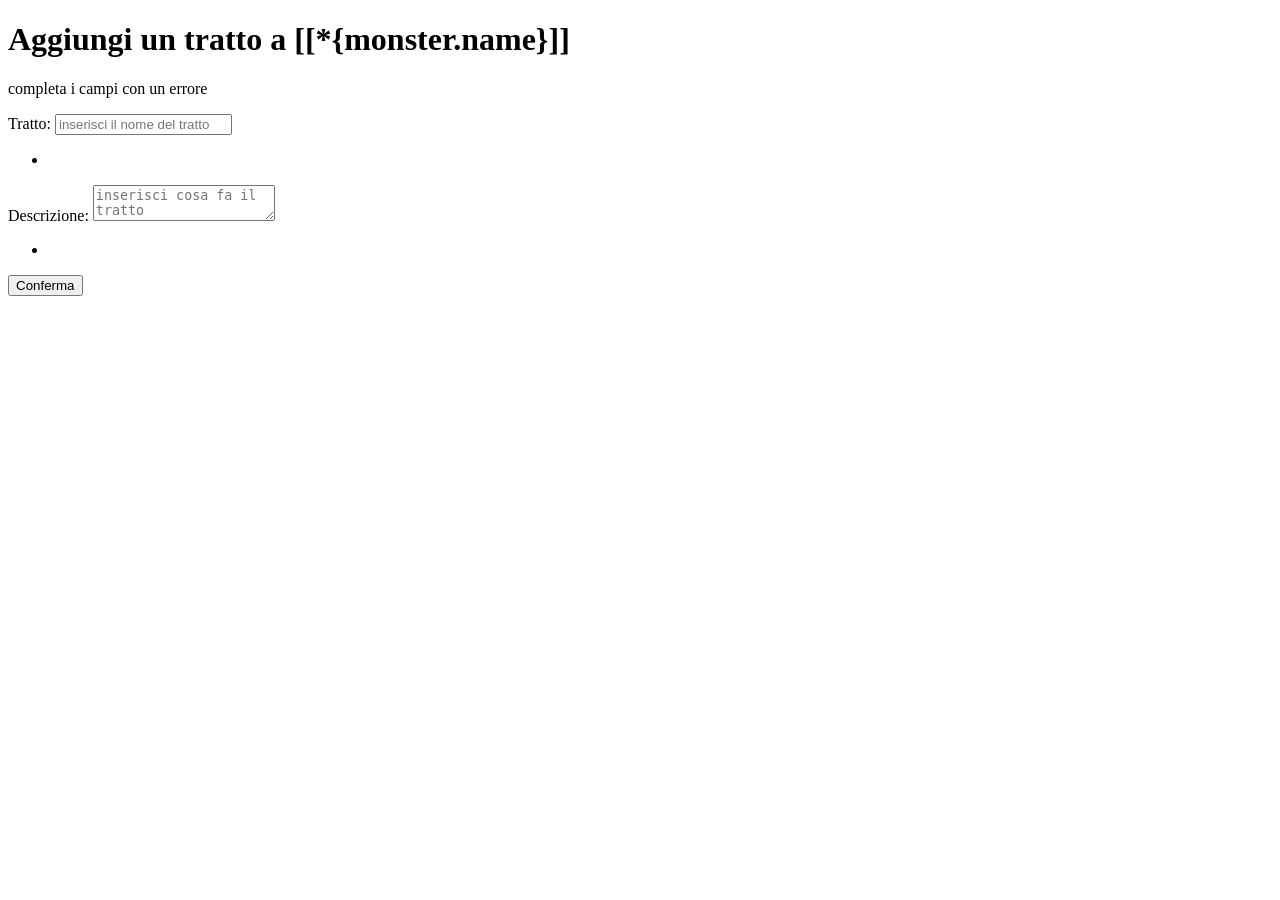
<file: src/main/resources/templates/trait/createTrait.html>
<!DOCTYPE html>
<html lxmls:th="http://www.thymeleaf.org">

<head>
    <th:block th:replace="~{fragments/style :: style}"></th:block>
    <title>Aggiungi Tratto</title>
</head>

<body>
    <header>
        <th:block th:replace="~{fragments/nav :: nav}"></th:block>
    </header>
    <main>
        <div class="container bg-light mt-3">


            <form id="trait-create-form" th:action="@{/trait/create}" method="post" th:object="${trait}">
                <h1>Aggiungi un tratto a [[*{monster.name}]]</h1>

                <input type="hidden" th:field="*{monster.id}">
                <div class="mb-3" th:if="${#fields.hasErrors()}">
                    <p class="text-danger">completa i campi con un errore</p>
                </div>
                <div class="mt-3">
                    <label class="form-label" for="name">Tratto:</label>
                    <input class="form-control" type="text" id="name" placeholder="inserisci il nome del tratto"
                        th:field="*{name}" th:errorClass="is-invalid">
                    <div class="invalid-feedback" th:if="${#fields.hasErrors('name')}">
                        <ul>
                            <li th:each="error : ${#fields.errors('name')}" th:text="${error}" />
                        </ul>
                    </div>
                </div>
                <div class="my-3 pb-4">
                    <label class="form-label" for="effect">Descrizione:</label>
                    <textarea class="form-control" type="file" id="effect" placeholder="inserisci cosa fa il tratto"
                        th:field="*{effect}" th:errorClass="is-invalid"></textarea>
                    <div class="invalid-feedback" th:if="${#fields.hasErrors('effect')}">
                        <ul>
                            <li th:each="error : ${#fields.errors('effect')}" th:text="${error}" />
                        </ul>
                    </div>
                    <div class="col-12 d-flex justify-content-center mt-4 pb-4">
                        <button class="btn btn-primary" type="submit">Conferma</button>
                    </div>
                </div>
            </form>
        </div>
    </main>
</body>
</file>
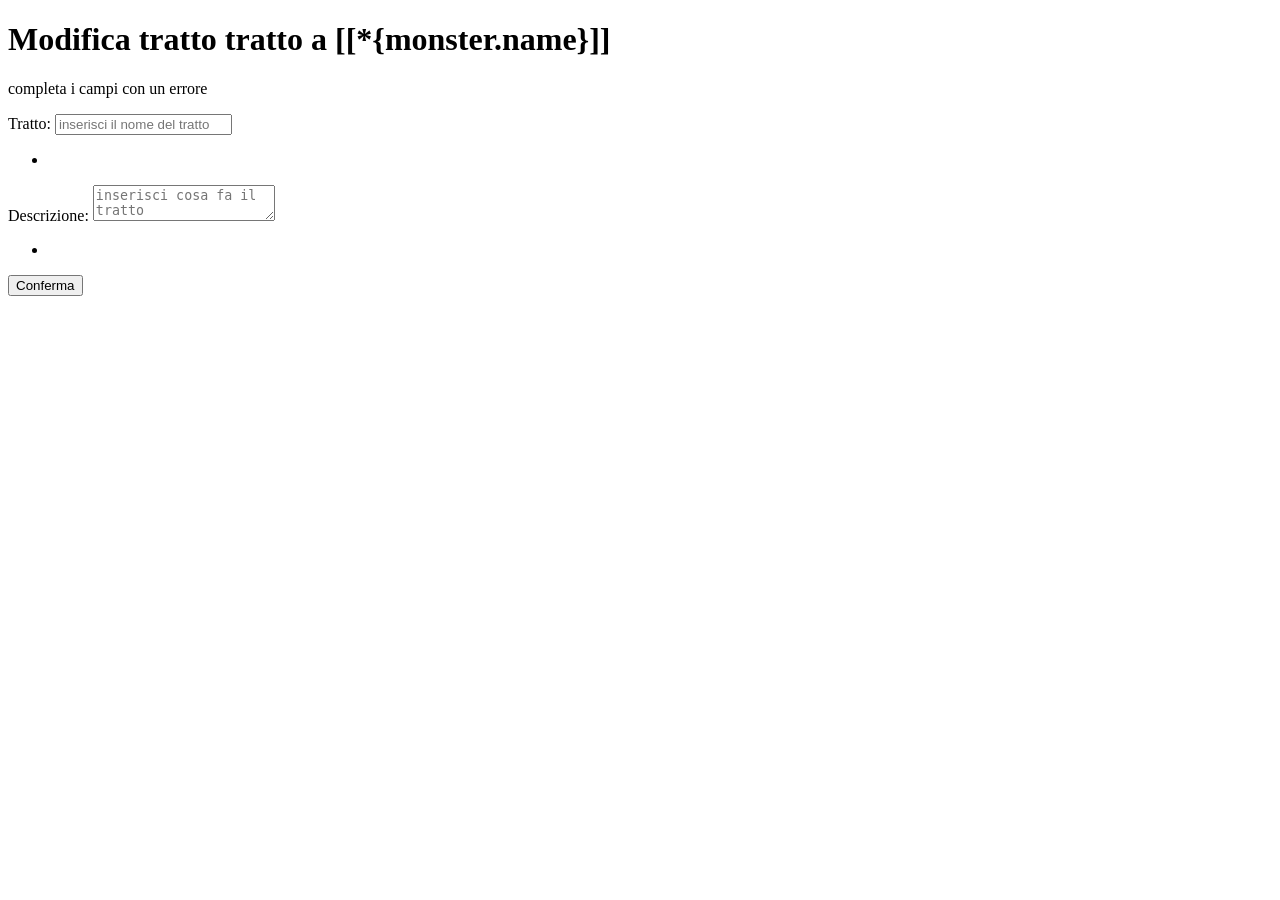
<file: src/main/resources/templates/trait/editTrait.html>
<!DOCTYPE html>
<html lxmls:th="http://www.thymeleaf.org">

<head>
    <th:block th:replace="~{fragments/style :: style}"></th:block>
    <title>Modifica Tratto</title>
</head>

<body>
    <header>
        <th:block th:replace="~{fragments/nav :: nav}"></th:block>
    </header>
    <main>
        <div class="container bg-light mt-3">


            <form id="trait-create-form" th:action="@{/trait/edit/{id}(id=${trait.id})}" method="post"
                th:object="${trait}">
                <h1>Modifica tratto tratto a [[*{monster.name}]]</h1>

                <input type="hidden" th:field="*{monster.id}">
                <div class="mb-3" th:if="${#fields.hasErrors()}">
                    <p class="text-danger">completa i campi con un errore</p>
                </div>
                <div class="mt-3">
                    <label class="form-label" for="name">Tratto:</label>
                    <input class="form-control" type="text" id="name" placeholder="inserisci il nome del tratto"
                        th:field="*{name}" th:errorClass="is-invalid">
                    <div class="invalid-feedback" th:if="${#fields.hasErrors('name')}">
                        <ul>
                            <li th:each="error : ${#fields.errors('name')}" th:text="${error}" />
                        </ul>
                    </div>
                </div>
                <div class="my-3 pb-4">
                    <label class="form-label" for="effect">Descrizione:</label>
                    <textarea class="form-control" type="file" id="effect" placeholder="inserisci cosa fa il tratto"
                        th:field="*{effect}" th:errorClass="is-invalid"></textarea>
                    <div class="invalid-feedback" th:if="${#fields.hasErrors('effect')}">
                        <ul>
                            <li th:each="error : ${#fields.errors('effect')}" th:text="${error}" />
                        </ul>
                    </div>
                    <div class="col-12 d-flex justify-content-center mt-4 pb-4">
                        <button class="btn btn-primary" type="submit">Conferma</button>
                    </div>
                </div>
            </form>
        </div>
    </main>
</body>
</file>
